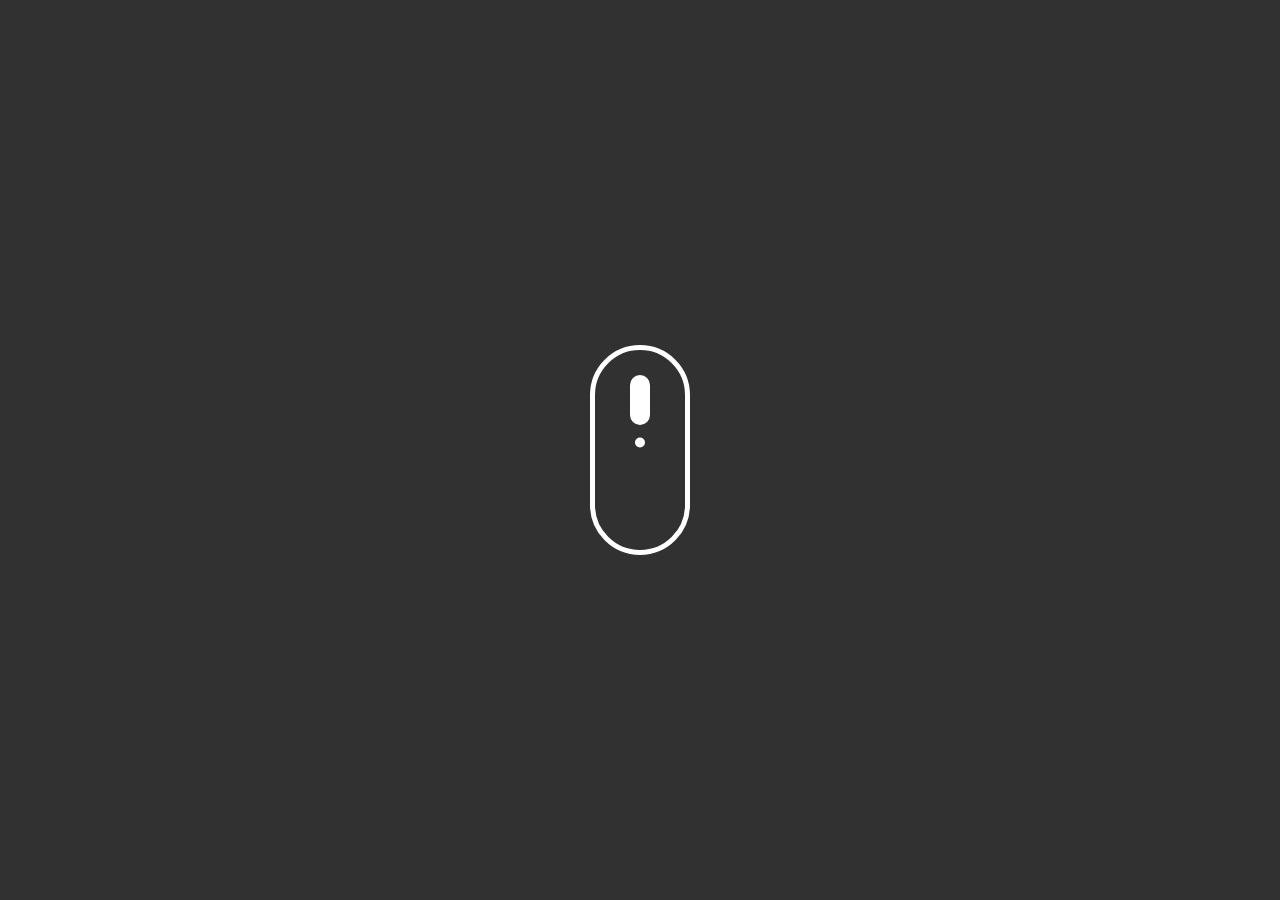
<file: ScrollDownAnimation/index.html>
<!DOCTYPE html>
<html lang="en">

<head>
    <meta charset="UTF-8">
    <meta name="viewport" content="width=device-width, initial-scale=1.0">
    <meta http-equiv="X-UA-Compatible" content="ie=edge">
    <link rel="stylesheet" href="css/style.css">
    <title>Scroll down animation</title>
</head>

<body>
    <div class="container">
        <div class="mouseFrame"></div>
        <div class="mouseWheel"></div>
        <div class="movingElement"></div>
    </div>

</body>

</html>
</file>
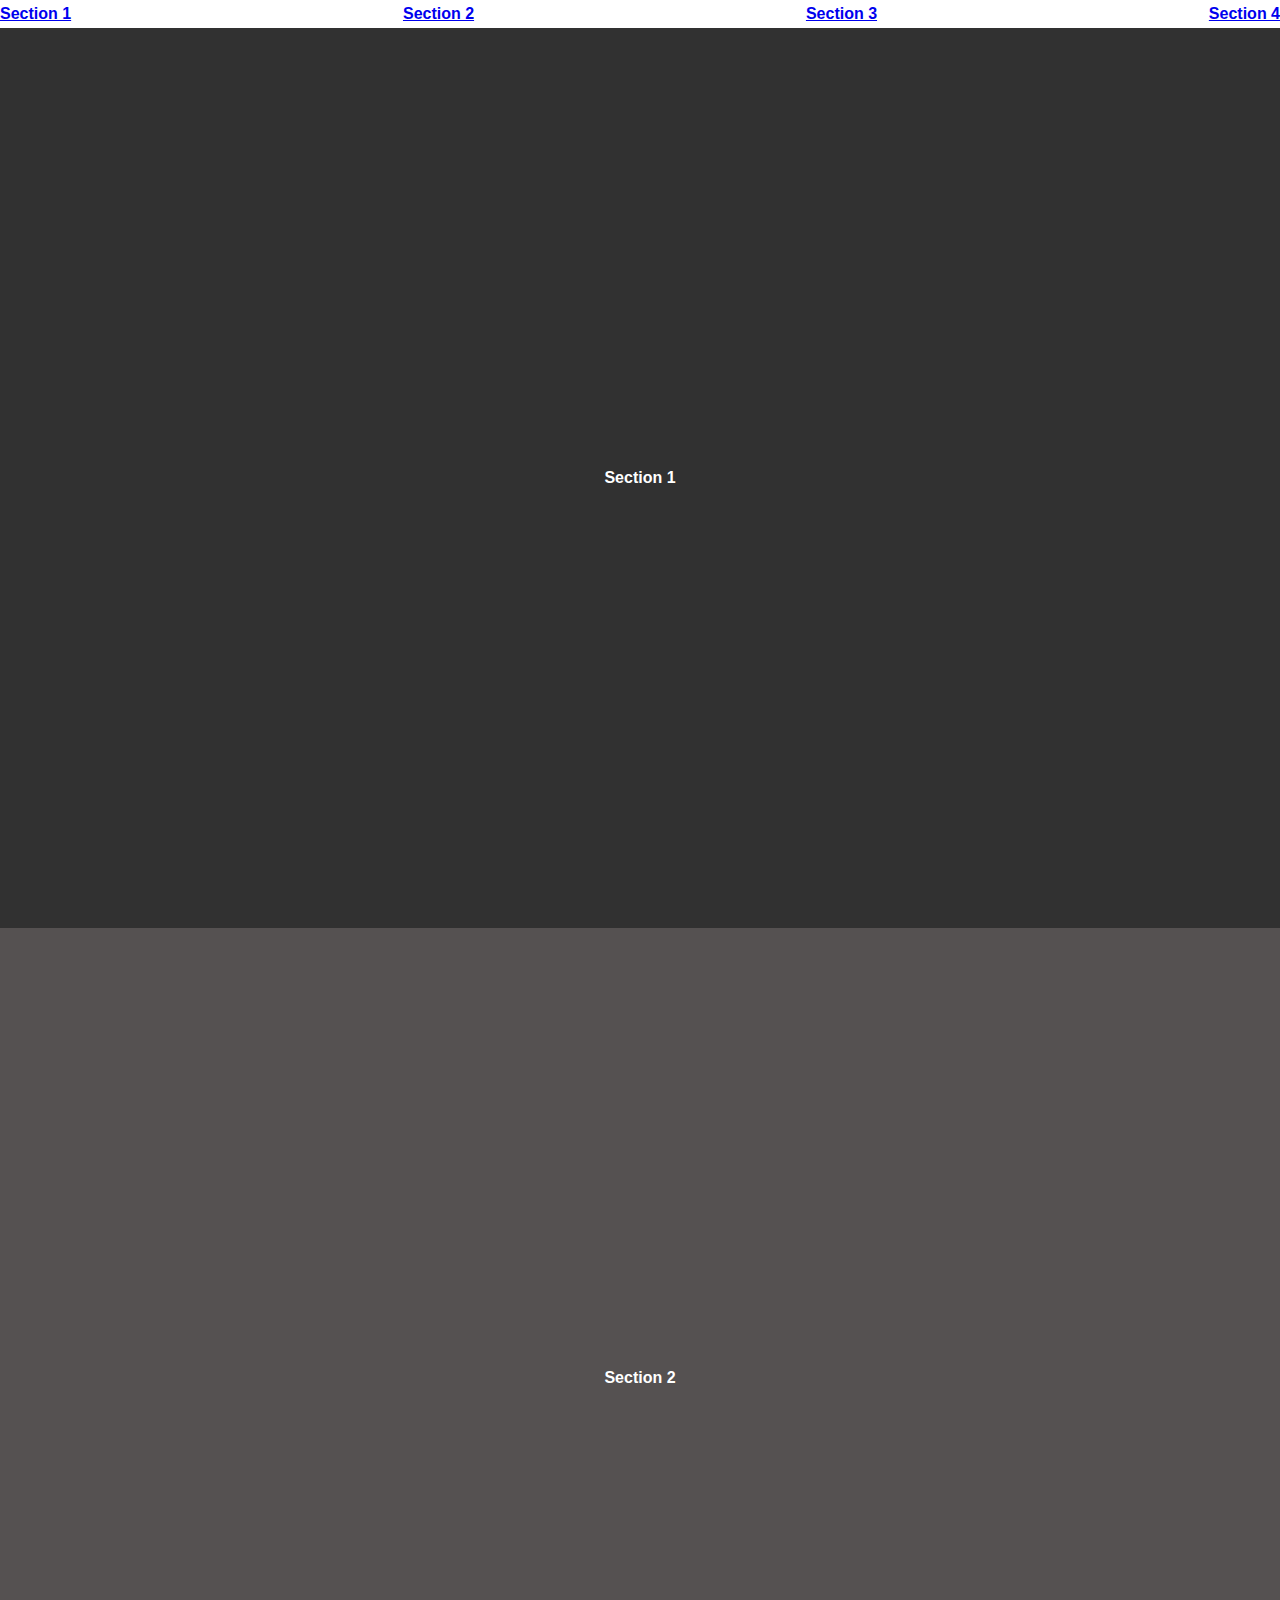
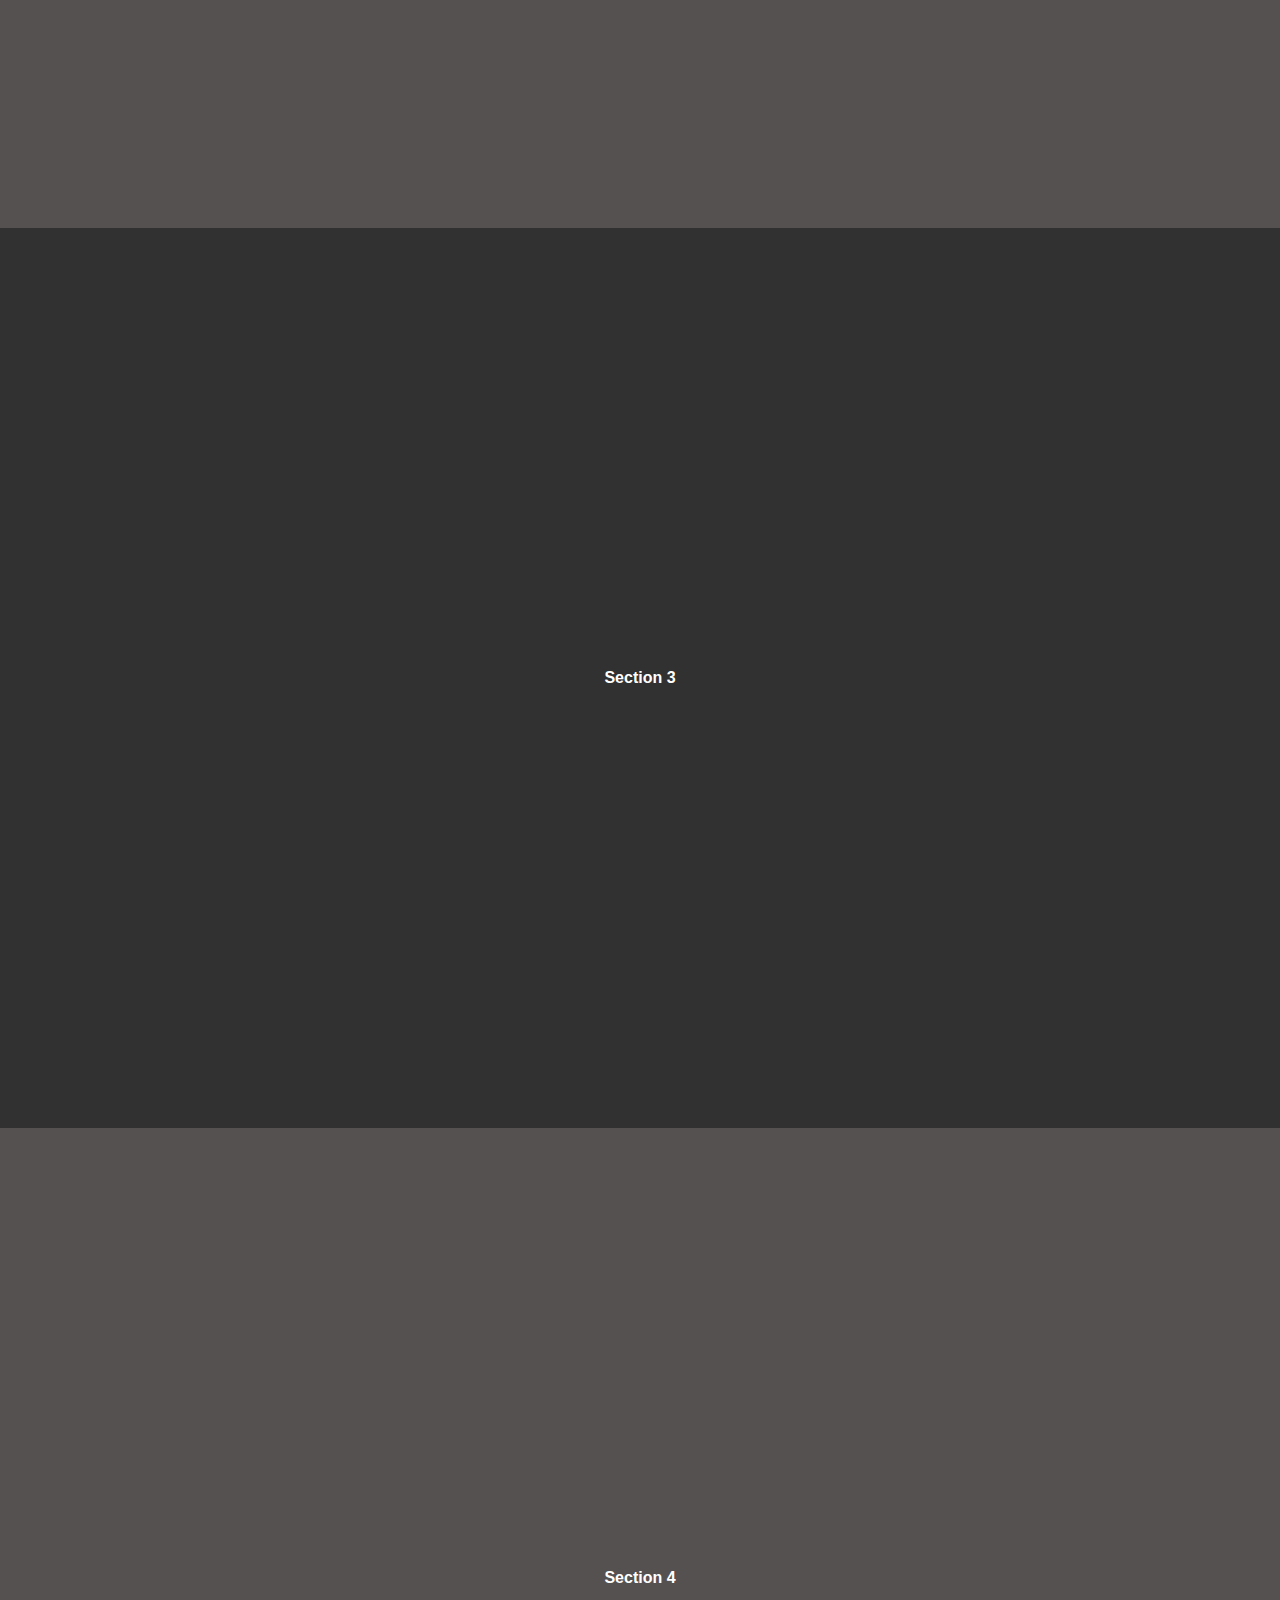
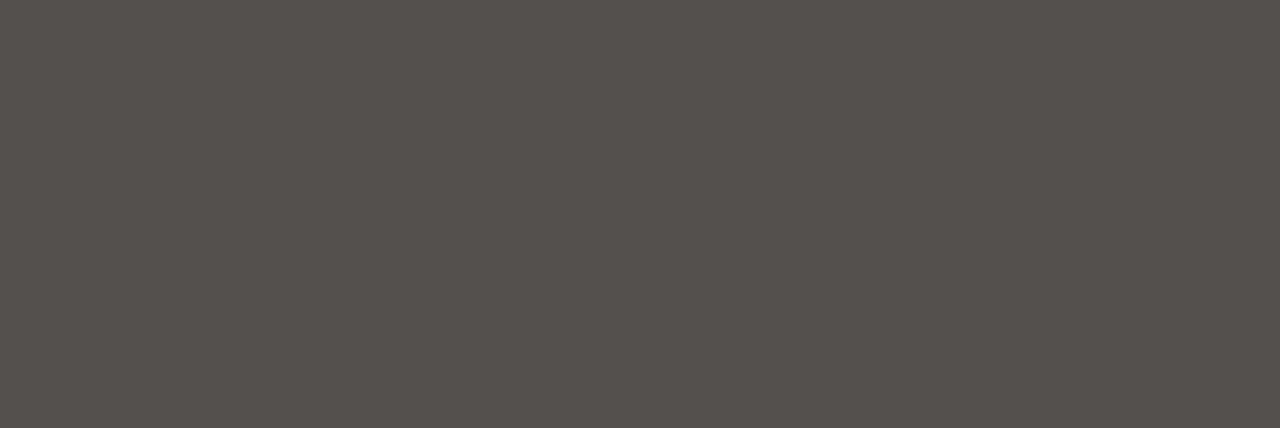
<file: SmoothScroll/index.html>
<!DOCTYPE html>
<html lang="en">

<head>
    <meta charset="UTF-8">
    <meta name="viewport" content="width=device-width, initial-scale=1.0">
    <meta http-equiv="X-UA-Compatible" content="ie=edge">
    <link rel="stylesheet" href="css/style.css">
    <title>Smooth Scroll</title>
</head>

<body>
    <nav>
        <ul>
            <li><a href="#section1">Section 1</a></li>
            <li><a href="#section2">Section 2</a></li>
            <li><a href="#section3">Section 3</a></li>
            <li><a href="#section4">Section 4</a></li>
        </ul>
    </nav>
    <section id="section1">Section 1</section>
    <section id="section2">Section 2</section>
    <section id="section3">Section 3</section>
    <section id="section4">Section 4</section>

</body>

</html>
</file>
<file: ScrollDownAnimation/css/style.css>
body {
    margin: 0;
    padding: 0;
    background-color: rgb(49, 49, 49);
}


/* Top and left by 50% puts the top left of the container box in the center of the screen, not the content itself. To have the center of the content in the center of the screen we move the container box up and over by (minus) 50% each. The container holds all of the elements making it easier to align the others inside */

.container {
    position: absolute;
    top: 50%;
    left: 50%;
    transform: translate(-50%, -50%);
}


/* Draw the frame of the mouse */

.mouseFrame {
    border-radius: 50px 50px 50px 50px;
    border: 5px solid white;
    width: 90px;
    height: 200px;
}


/* Draw the wheel of the mouse */

.mouseWheel {
    position: absolute;
    top: 50%;
    left: 50%;
    background-color: white;
    width: 20px;
    height: 50px;
    border-radius: 25px 25px 25px 25px;
    transform: translate(-50%, -150%);
}


/* Draw the indicator which is animated. -125% is to move the ensure the content box is moved upwards enough on the x axis */

.movingElement {
    position: absolute;
    top: 50%;
    left: 50%;
    background-color: white;
    width: 10px;
    height: 10px;
    border-radius: 80%;
    transform: translate(-50%, -125%);
    animation-name: continuousScrolling;
    animation-duration: 1s;
    animation-iteration-count: infinite;
}


/* Opacity of 1 at 50% gives a nice fade in/out effect */

@keyframes continuousScrolling {
    0% {
        transform: translate(-50%, -125%);
        opacity: 0;
    }
    25% {
        opacity: 1;
    }
    90% {
        opacity: 1;
    }
    100% {
        transform: translate(-50%, 500%);
    }
}
</file>
<file: SmoothScroll/css/style.css>
html {
    scroll-behavior: smooth;
}

body {
    font-size: 100%;
    margin: 0;
    padding: 0;
    font-family: Arial, Helvetica, sans-serif;
    font-weight: bold;
}


/* Make each section a flexbox so we can easily center content with justify-content and align-items */

section {
    height: 100vh;
    width: 100vw;
    max-width: 100%;
    display: flex;
    justify-content: center;
    align-items: center;
    color: white;
}


/* Make the sections stand out distinctively against it's neighbouring sections. Make every even section one variation of gray and every odd section a different variation. */

section:nth-child(even) {
    background-color: rgb(49, 49, 49);
}

section:nth-child(odd) {
    background-color: rgb(85, 81, 81);
}


/* As above, make the list a flexbox so we can easily put space in between each item so it looks balanced across the screen. Add some padding to top and bottom */

ul {
    display: flex;
    justify-content: space-between;
    margin: 0;
    padding: 5px 0 5px 0;
}


/* Make the list items display inline on one row, rather than as a normal list. This also removes the list style formatting (eg: no discs, circles) */

li {
    display: inline;
}
</file>
